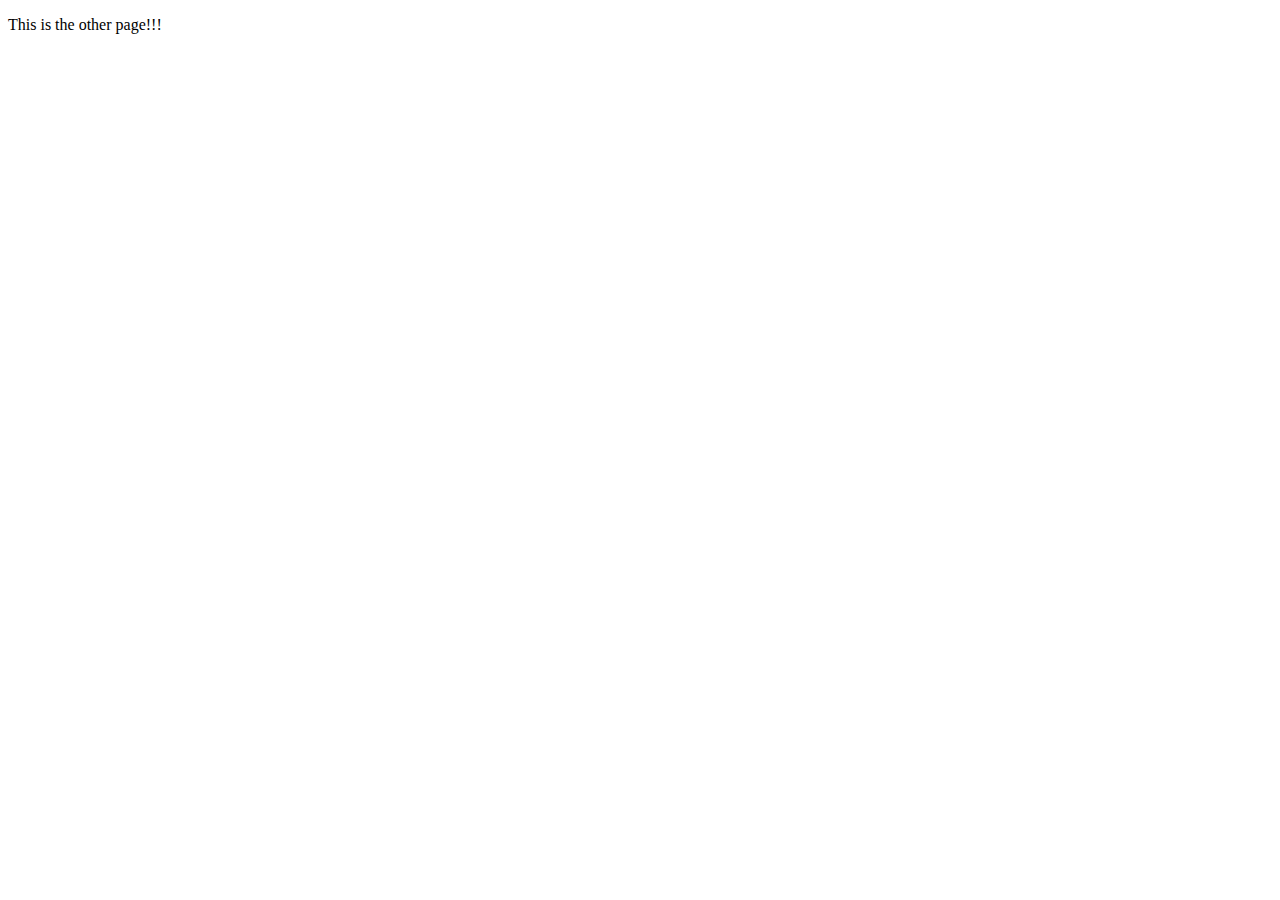
<file: other.html>
<!DOCTYPE html>
<html lang="en">
<head>
    <meta charset="UTF-8">
    <meta http-equiv="X-UA-Compatible" content="IE=edge">
    <meta name="viewport" content="width=device-width, initial-scale=1.0">
    <title>Document</title>
</head>
<body>
    <div class="container">
        <div class="row">
            <div class="col">
                <p>This is the other page!!!</p>
            </div>
        </div>
    </div>
</body>
</html>
</file>
